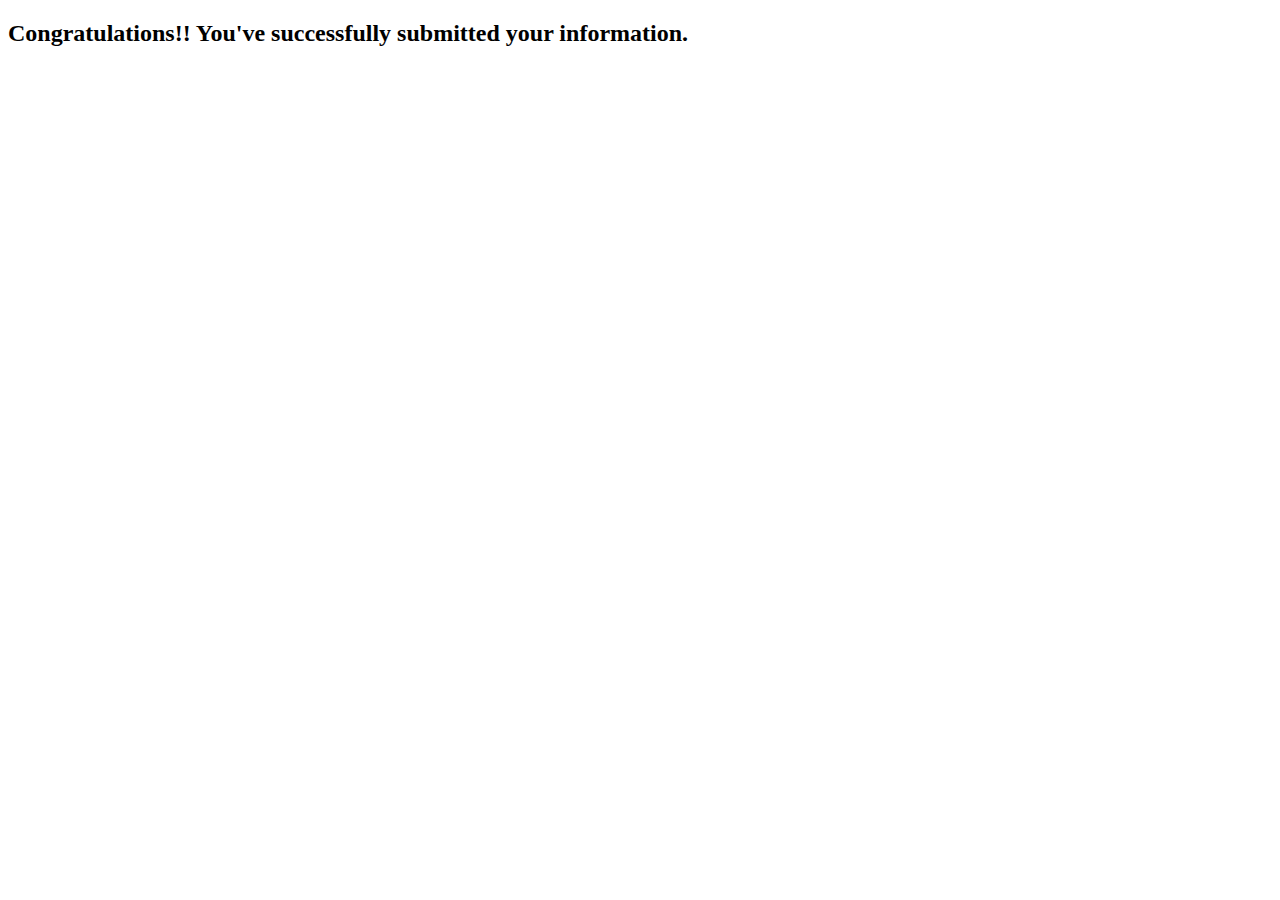
<file: templates/success.html>
<!DOCTYPE html>
<html lang="en">
    <head>
        <meta charset="UTF-8">
        <meta name="viewport" content="width=device-width, initial-scale=1.0"> 
        <title>Successful Registration</title>
    </head>
    <body>
    <div class="container">
        <h2>Congratulations!! You've successfully submitted your information.</h2>
    </div>
    </body>
</html>
</file>
